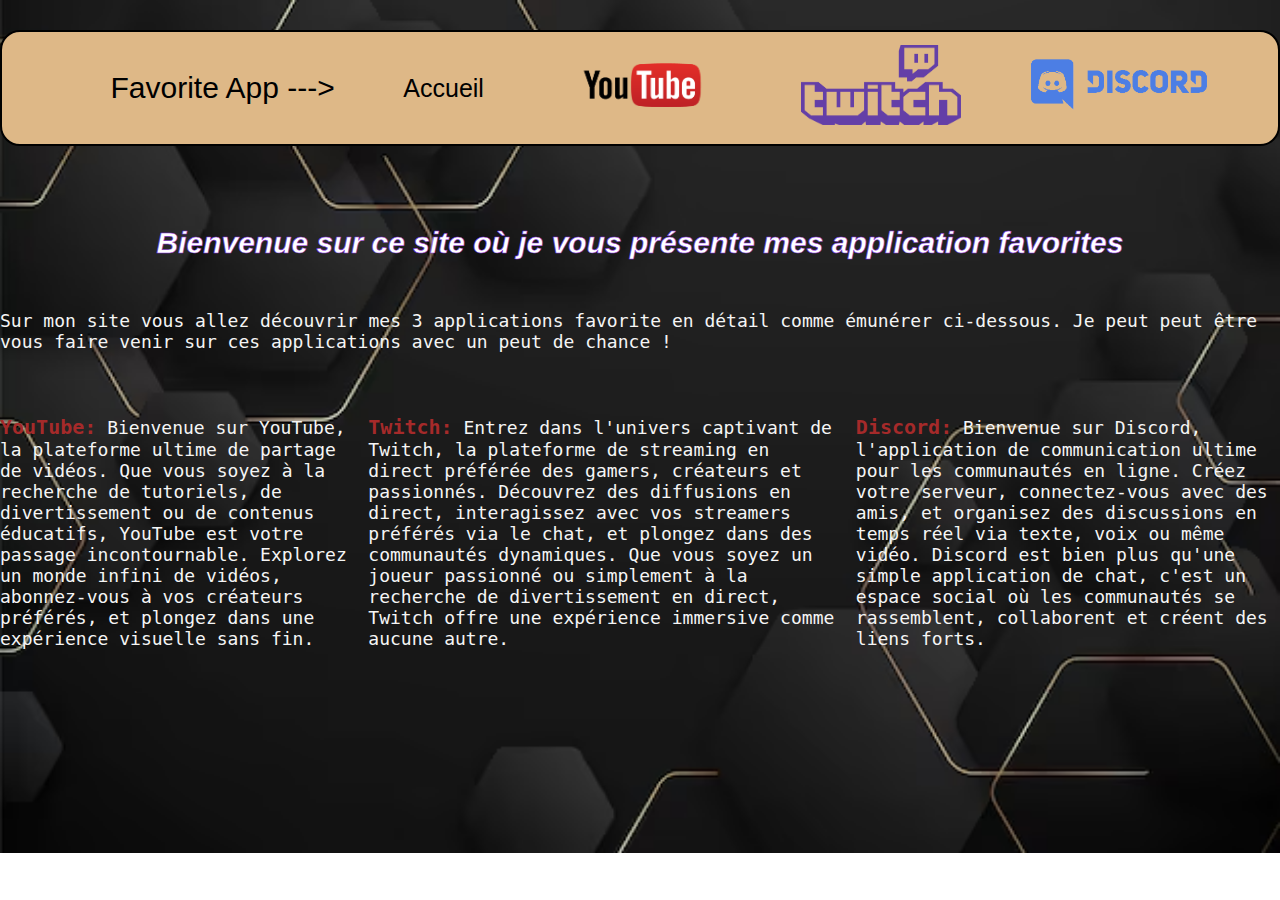
<file: index.html>
<!DOCTYPE html>
<html lang="Fr">

<head>
    <meta charset="UTF-8">
    <meta name="viewport" content="width=device-width, initial-scale=1.0">
    <title>Accueil</title>    
    <link rel="stylesheet" href="indexstyle.css">
    <link rel="shortcut icon" href="images/logo head home gplay.png">
</head>

<body>
    <nav>
        <section class="mesappfav">
            <ul>
                <li class="titre">Favorite App ---></li>
                <li class="accueil"><a href="index.html" target="_blank">Accueil</a></li>
                <li><a href="youtube.html" target="_blank"><img class="logoapp1" src="images/logo youtube.png" alt=""></a></li>
                <li><a href="twitch.html" target="_blank"><img class="logoapp2" src="images/logo twitch nav.png" alt=""></a></li>
                <li><a href="discord.html" target="_blank"><img class="logoapp3" src="images/logo_discord-removebg-preview.png" alt=""></a></li>
            </ul>
        </section>
    </nav>
    <header><h1>Bienvenue sur ce site où je vous présente mes application favorites</h1></header>
    <main>           
        <p>
            Sur mon site vous allez découvrir mes 3 applications favorite en détail comme émunérer ci-dessous. Je peut
            peut être vous faire venir sur ces applications avec un peut de chance !
        </p>
    <section class="presentation"> 
        <p><b>YouTube:</b>
            Bienvenue sur YouTube, la plateforme ultime de partage de vidéos. Que vous soyez à la recherche de
            tutoriels, de divertissement ou de contenus éducatifs, YouTube est votre passage incontournable. Explorez un
            monde infini de vidéos, abonnez-vous à vos créateurs préférés, et plongez dans une expérience visuelle sans
            fin.
        </p>

        <p class="descriptiontwitch"><b>Twitch:</b>
            Entrez dans l'univers captivant de Twitch, la plateforme de streaming en direct préférée des gamers,
            créateurs et passionnés. Découvrez des diffusions en direct, interagissez avec vos streamers préférés via le
            chat, et plongez dans des communautés dynamiques. Que vous soyez un joueur passionné ou simplement à la
            recherche de divertissement en direct, Twitch offre une expérience immersive comme aucune autre.
        </p>

        <p><b>Discord:</b>
            Bienvenue sur Discord, l'application de communication ultime pour les communautés en ligne. Créez votre
            serveur, connectez-vous avec des amis, et organisez des discussions en temps réel via texte, voix ou même
            vidéo. Discord est bien plus qu'une simple application de chat, c'est un espace social où les communautés se
            rassemblent, collaborent et créent des liens forts.
        </p>
    
    </section>
</main>
</body>
</html>
</file>
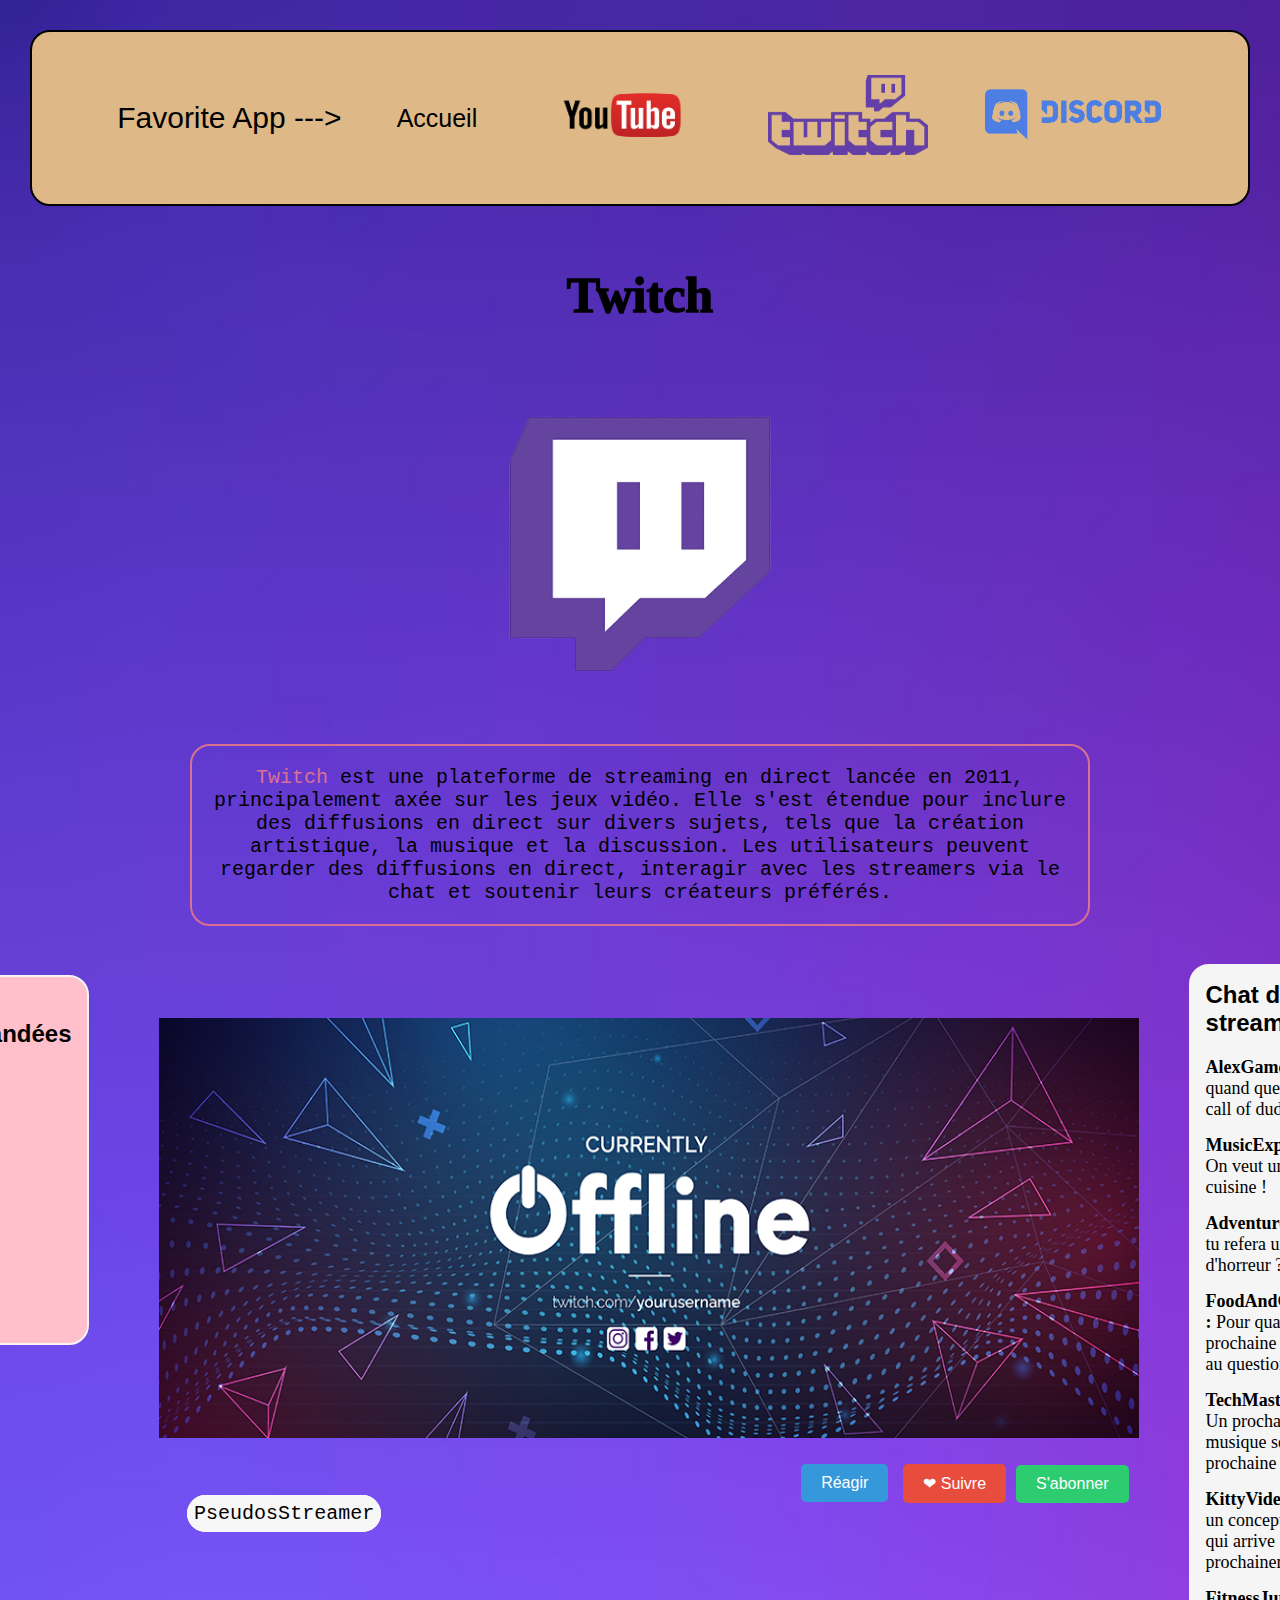
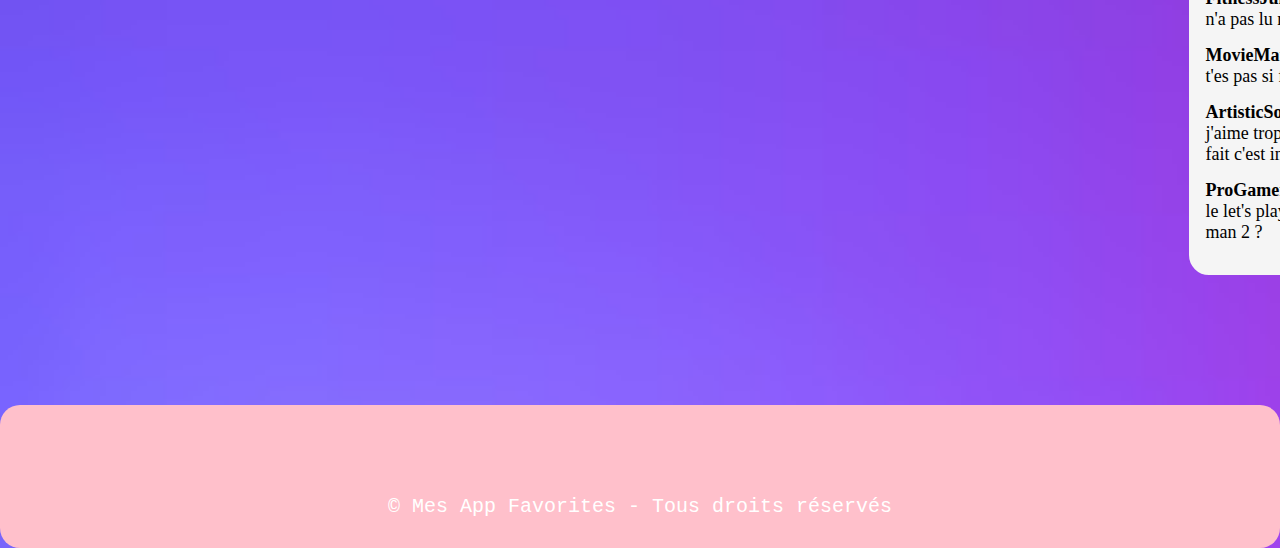
<file: twitch.html>
<!DOCTYPE html>
<html lang="Fr">

<head>
    <meta charset="UTF-8">
    <meta name="viewport" content="width=device-width, initial-scale=1.0">
    <title>Twitch</title>
    <link rel="stylesheet" href="twitch.css">
    <link rel="shortcut icon" href="images/logo-twitch-head.ico.png">
</head>

<body>
    <nav>
        <section class="mesappfav">
            <ul>
                <li class="titre">Favorite App ---></li>
                <li class="accueil"><a href="index.html" target="_blank">Accueil</a></li>
                <li><a href="youtube.html" target="_blank"><img class="logoapp1" src="images/logo youtube.png"
                            alt=""></a></li>
                <li><a href="twitch.html" target="_blank"><img class="logoapp2" src="images/logo twitch nav.png"
                            alt=""></a>
                </li>
                <li><a href="discord.html" target="_blank"><img class="logoapp3"
                            src="images/logo_discord-removebg-preview.png" alt=""></a></li>
            </ul>
        </section>
    </nav>
    <header>
        <h1>Twitch</h1>
    </header>

    <main>
        <article class="presentation-twitch">
            <a href="https://www.twitch.tv" target="_blank"><img class="logotwitch"
                    src="images/logo_twitch_page_final-removebg-preview.png" alt=""></a>

            <p class="descriptiontwitch">
                <span class="twitchtexte">Twitch</span> est une plateforme de streaming en direct lancée en 2011,
                principalement axée sur
                les jeux vidéo. Elle s'est étendue pour inclure des diffusions en direct sur divers sujets, tels que la
                création artistique, la musique et la discussion. Les utilisateurs peuvent regarder des diffusions en
                direct, interagir avec les streamers via le chat et soutenir leurs créateurs préférés.
            </p>
        </article>

        <section class="livetwitch">

            <div class="streamers">
                <ul>
                    <li>
                        <h2 class="letitre">Chaines recommandées</h2>
                    </li>
                    <li class="nomstreamer">Streamer 1</li>
                    <li class="nomstreamer">Streamer 2</li>
                    <li class="nomstreamer">Streamer 3</li>
                    <li class="nomstreamer">Streamer 4</li>
                    <li class="nomstreamer">Streamer 5</li>
                </ul>
            </div>

            <div class="imgfindeliveetbuttons">
                <img class="imgfindelive" src="images/image fin de live.png" alt="">

                <ul class="button-container">
                    <li>
                        <p><span class="pseudos">PseudosStreamer</span></p>
                    </li>
                    <li><button class="react-button">Réagir</button></li>
                    <li><button class="follow-button"><span>&#10084;</span> Suivre</button></li>
                    <li><button class="subscribe-button">S'abonner</button></li>
                </ul>

            </div>

            <div>
                <p></p>
            </div>

            <div class="viewer-list">
                <ul>
                    <li class="letitre">
                        <h2>Chat du stream</h2>
                    </li>
                    <li class="lechat"><span class="viewer">AlexGamer92 :</span> c'est quand que tu joue a call of dudy?
                    </li>
                    <li class="lechat"><span class="viewer">MusicExplorer77 :</span> On veut un stream cuisine !</li>
                    <li class="lechat"><span class="viewer">AdventureSeekerX :</span> tu refera un jeu d'horreur ?</li>
                    <li class="lechat"><span class="viewer">FoodAndGamingFan :</span> Pour quand la prochaine FAQ (foire
                        au questions) ?</li>
                    <li class="lechat"><span class="viewer">TechMastermind :</span> Un prochain live musique semaine
                        prochaine ?</li>
                    <li class="lechat"><span class="viewer">KittyVideoWatch :</span> un concept original qui arrive
                        prochainement?</li>
                    <li class="lechat"><span class="viewer">FitnessJunkie_23 :</span> tu n'a pas lu mon don</li>
                    <li class="lechat"><span class="viewer">MovieManiac1985 :</span> t'es pas si fort au jeu</li>
                    <li class="lechat"><span class="viewer">ArtisticSoul_87 :</span> j'aime trop ce que tu fait c'est
                        incroyable!</li>
                    <li class="lechat"><span class="viewer">ProGamerJane :</span> c'est le let's play sur spider-man 2 ?
                    </li>
                </ul>
            </div>
        </section>
    </main>
    <footer>
        <div class="footer-container">
            <p>&copy; Mes App Favorites - Tous droits réservés</p>
        </div>
    </footer>
</body>

</html>
</file>
<file: indexstyle.css>
body 
{
    margin:auto;
    background-image: url(images/image\ fond\ site\ black.avif);
    background-size: cover;
    background-repeat: no-repeat;
    max-width: 1450px;   
}

ul {
    list-style: none;
}

a {
    text-decoration: none;
    font-family: 'Franklin Gothic Medium', 'Arial Narrow', Arial, sans-serif;
    color: black;
    transition: transform 0.5s ease;     
}

a:hover {
    color: blue;     
}

a:hover .cursor {
    transform: scale(1.5);
    background-color: #00ff00;   
    
}

img {
    transition: transform 0.5s ease;
}

img:hover {
    transform: scale(1.2);
}

.mesappfav>ul {
    display: flex;
    justify-content: space-evenly;
    align-items: center;
    border: solid 2px black;
    border-radius: 20px;
    font-size: 30px;
    background-color: burlywood;
    transition: transform 0.5s ease;

}

.accueil {
    font-size: 25px;
}

.titre {
    font-size: 30px;
    font-family: 'Lucida Sans', 'Lucida Sans Regular', 'Lucida Grande', 'Lucida Sans Unicode', Geneva, Verdana, sans-serif;
}

.logoapp1 {
    width: 180px;
    height: 100px;

}

.logoapp2 {
    width: 160px;
    height: 80px;
}

.logoapp3 {
    width: 180px;
    height: 105px;
}

h1 
{
    text-align: center;
    font-size: 30px;
    font-weight: bolder;
    font-family: 'Franklin Gothic Medium', 'Arial Narrow', Arial, sans-serif;
    margin-top: 80px;
    margin-bottom: 50px;
    color: white;
    font-style: italic;
    -webkit-text-stroke-width: 0.5px;
    -webkit-text-stroke-color: blueviolet;
}

p 
{
    font-family: monospace;
    text-decoration: dotted;
    font-size: 18px;
    color: whitesmoke;
}

b 
{
    font-size: 20px;
    color: brown;
}

.presentation 
{
    margin-top: 45px;
    display: flex;
    justify-content: space-around;
}

.descriptiontwitch 
{
    margin-right: 20px;
}
</file>
<file: twitch.css>
*{
    margin: 0;
    padding: 0;
}

body 
{    
    background-image: url(images/image\ fond\ twitch\ 1.avif);
    background-size: cover;
    background-repeat: no-repeat;
    max-width: 1500px;
    margin: auto;    
}

ul {
    list-style: none;
}

a {
    text-decoration: none;
    font-family: 'Franklin Gothic Medium', 'Arial Narrow', Arial, sans-serif;
    color: black;
    transition: transform 0.5s ease;     
}

a:hover {
    color: blue;     
}

.presentation-twitch .mesappfav a:hover .cursor {
    transform: scale(1.5);
    background-color: #00ff00;   
    
}

img {
    transition: transform 0.5s ease;
}

img:hover {
    transform: scale(1.2);
}

.mesappfav>ul {
    display: flex;
    justify-content: space-evenly;
    align-items: center;
    border: solid 2px black;
    border-radius: 20px;
    font-size: 30px;
    background-color: burlywood;
    transition: transform 0.5s ease;
    margin-top: 30px;
    padding: 30px;
    margin-right: 30px;
    margin-left: 30px;
    flex-wrap: wrap;
}

.presentation-twitch 
{
    display: flex;
    align-items: center;
    justify-content: center;
    margin: auto;
    margin-bottom: 80px;
}

.accueil {
    font-size: 25px;
}

.titre {
    font-size: 30px;
    font-family: 'Lucida Sans', 'Lucida Sans Regular', 'Lucida Grande', 'Lucida Sans Unicode', Geneva, Verdana, sans-serif;
}

.logoapp1 {
    width: 180px;
    height: 100px;
}

.logoapp2 {
    width: 160px;
    height: 80px;
}

.logoapp3 {
    width: 180px;
    height: 105px;
}

h1 {
    text-align: center;
    font-size: 50px;
    font-weight: 800;
    margin-top: 60px;
    margin-bottom: 20px;    
    color: black;
    -webkit-text-stroke-width: 1.5px;
    -webkit-text-stroke-color: black;
}


.logotwitch {
    width: 300px;
    height: 280px;
    display: flex;
    align-items: center;    
    margin: auto;
    flex-wrap: wrap;    
}

.presentation-twitch,p 
{
    font-size: 20px;
    font-family: monospace;
    margin-top: 60px;
    text-align: center;   
    border-radius: 20px;
    padding: 20px;
}

.presentation-twitch,.capture-twitch
{
    width: 900px;
    height: 450px;
    display: flex;
    align-items: center;    
    margin: auto;
    flex-wrap: wrap;
    margin-top: 60px;
}

.présentation-twitch 
{
    border: solid 2px palevioletred;
}

.twitchtexte 
{
    color: palevioletred;   
}

.titretwitch 
{
    font-weight: 700;    
    border-radius: 15px;
    padding: 25px;
    color: palevioletred;
    border: solid 2px palevioletred;
    margin: auto;
    display: flex;
    align-items: center;
    justify-content: center;
    margin-top: 60px;
}

.titredescription 
{
    color: palevioletred;
}

.descriptiontwitch 
{
    border: solid 2px palevioletred;
}

.livetwitch 
{
    display: flex;
    align-items: center;
    justify-content: center;
    margin: auto;
    margin-top: 90px;
}

.streamers ul 
{
    margin-bottom: 650px;
    margin-right: 60px;
    background-color: pink;
    padding-bottom: 120px;
    padding-right: 15px;
    padding-top: 15px;
    padding-left: 15px;
    border: solid 2px whitesmoke;
    border-radius: 20px;
    margin-left: 25px;    
} 

.vertical-hr {
    border: none;
    border-left: 2px solid black;
    height: 100px;
    margin: 0 10px;
}

.imgfindelive 
{
    transform: scale(1) !important; 
    margin: auto;
    height: 420px;
    width: 980px;
    margin-top: -450px;
    margin-bottom: 0;
    flex-wrap: wrap;
    
}

.viewer-list
{
    margin-right: 40px;
    margin-bottom: 130px;
    background-color: whitesmoke;
    border: solid 2px whitesmoke;
    border-radius: 20px;
    padding: 15px;
    padding-right: 15px;    
    margin-left: 10px;  
}

.lechat 
{
    margin-bottom: 15px;
    font-size: 18px;
}

.nomstreamer 
{
    font-size: 18px;
    margin-bottom: 10px;
}

.letitre 
{
    font-family: 'Franklin Gothic Medium', 'Arial Narrow', Arial, sans-serif;
    margin-bottom: 20px;
}

.button-container {
    display: flex;
    align-items: center;
    justify-content: flex-end;
    margin-top: -20px;
    flex-wrap: wrap;
}

button {
    padding: 10px 20px;
    font-size: 16px;
    cursor: pointer;
    border: none;
    border-radius: 5px;
    margin-right: 10px;
}

.react-button {
    background-color: #3498db;
    color: #fff;
    margin-top: 15px;
    margin-left: 400px;
    margin-right: 15px;
    margin-bottom: 17px;    
}

.follow-button {    
    background-color: #e74c3c;
    color: #fff;      
}

.subscribe-button {
    background-color: #2ecc71;
    color: #fff;
            
}

.livetwitch {
    position: relative;
}

hr {
    position: absolute;
    height: 100%;
    border: none;
    border-left: 2px solid black;
    margin: 0;
}

.streamers {
    margin-right: 10px; 
}

.pseudos 
{
   text-align: left;
   margin-bottom: 40px;
   font-size: 20px;
   background-color: rgb(247, 247, 248);
   border: solid 2px rgb(247, 247, 248);
   border-radius: 20px;
   padding: 5px;  
}

.viewer 
{
    font-weight: 600;
}

footer {
    background-color: pink;
    color: white;
    text-align: center;
    padding: 10px;
    border-radius: 20px;
    font-family: 'Franklin Gothic Medium', 'Arial Narrow', Arial, sans-serif;
    font-size: 20px;    
}

.footer-container {
    max-width: 1000px;
    margin: auto;
}
</file>
